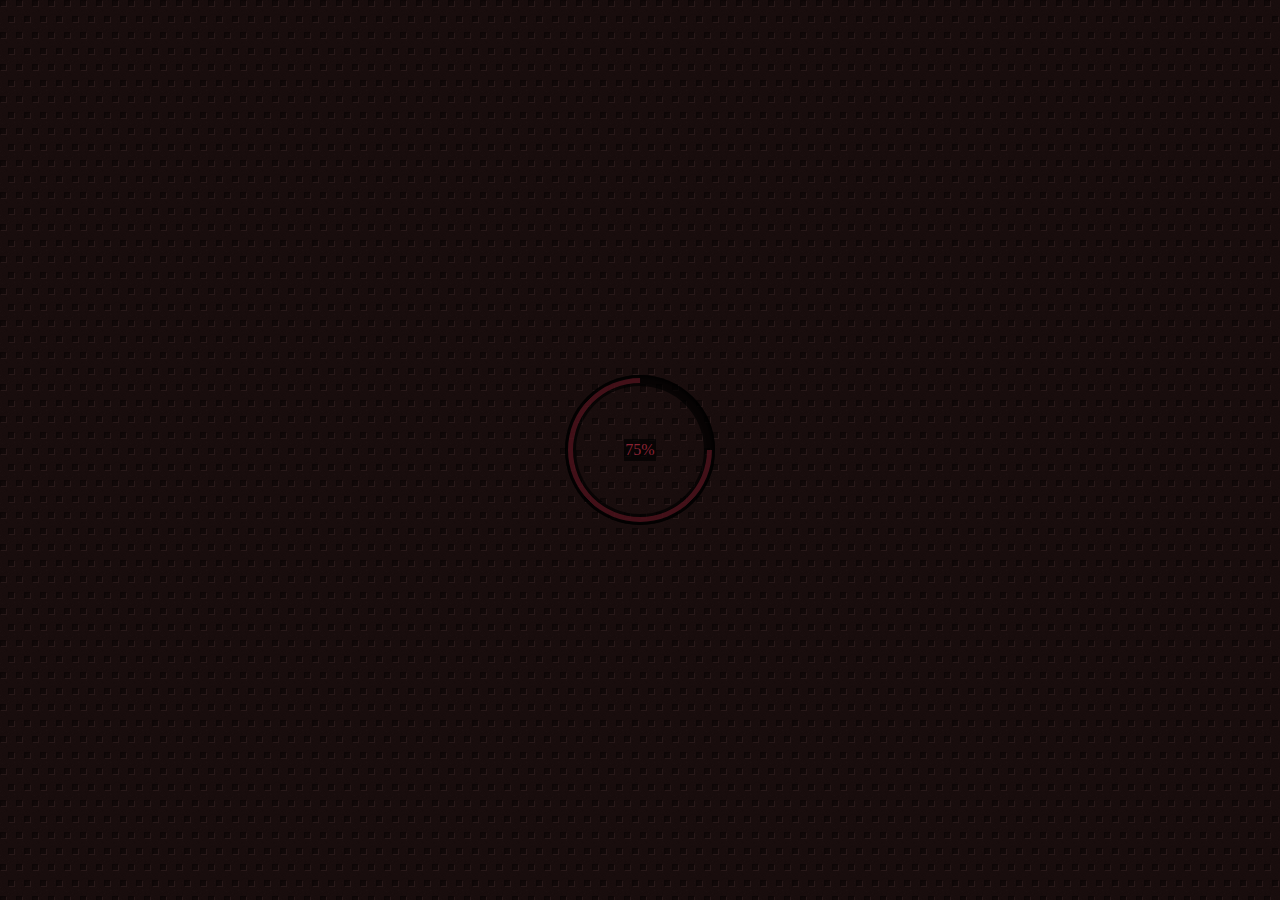
<file: prod/preloder-cercel/index.html>
<!DOCTYPE html>
<html lang="en">

<head>
    <meta charset="UTF-8">
    <meta name="viewport" content="width=device-width, initial-scale=1.0">
    <meta http-equiv="X-UA-Compatible" content="ie=edge">
    <title>Document</title>
    <link rel="stylesheet" href="style.css">
</head>

<body>
    <!-- 
1)absolute center
2)vh, vw, vmin, vmax - units
3)gradient
4)shadow
5)animation
http://bg.siteorigin.com/
-->

    <div class="preloder">
        <div class="big">
            <div class="medium">
                <div class="small">75%</div>
            </div>
        </div>
    </div>

</body>

</html>
</file>
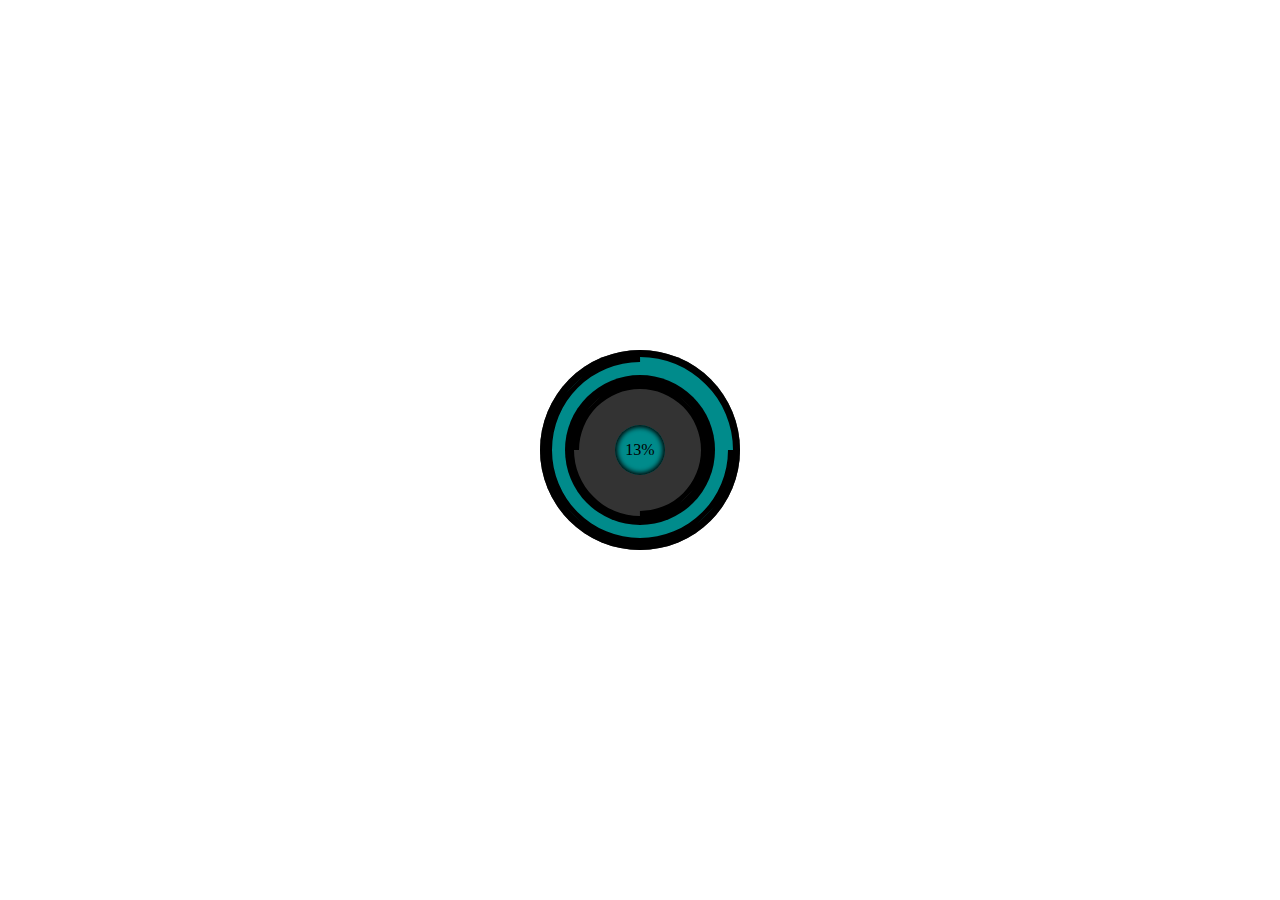
<file: prod/proloder2/index.html>
<!DOCTYPE html>
<html lang="en">
<head>
    <meta charset="UTF-8">
    <meta name="viewport" content="width=device-width, initial-scale=1.0">
    <meta http-equiv="X-UA-Compatible" content="ie=edge">
    <title>Document</title>
    <link rel="stylesheet" href="style.css">
</head>
<body>
    <div class="preloder">
        <div class="big">
            <div class="medium">
                <div class="small">
                    <div class="procent">13%</div>
                </div>
            </div>
        </div>
    </div>
</body>
</html>
</file>
<file: prod/preloder-cercel/style.css>
body {
    background-image: url(image/bgi.png);
    margin: 0;

    /** background-repeat: no-repeat;
    background-repeat: repeat-x; **/
}

.preloder {
    height: 150px;
    width: 150px;
    background-color: #000a;
    margin-top: 50vh;
    margin-left: 50vw;
    transform: translateY(-75px) translateX(-75px);
    border-radius: 50%;
    box-shadow: inset 0 0 5px 2px #000;

}

.preloder>.big {
    height: 134px;
    width: 134px;
    border-radius: 50%;
    border: 5px solid #8237;
    border-right-color: transparent;
    transform: translateY(3px) translateX(3px) rotate(-45deg);
    animation: rot 5s 3;
}

.preloder>.big>.medium {
    height: 128px;
    width: 128px;
    background-image: url(image/bgi.png);
    border-radius: 50%;
    transform: translateX(3px) translateY(3px) rotate(45deg);
}

.preloder>.big>.medium>.small {
    width: 32px;
    height: 22px;
    background-color: #000a;
    transform: translateX(48px) translateY(53px);
    color: #823;
    text-align: center;
    line-height: 22px;
}

@keyframes rot {
    from {
        transform: translateY(3px) translateX(3px) rotate(-45deg)
    }

    to {
        transform: translateY(3px) translateX(3px) rotate(-405deg)
    }
}
</file>
<file: prod/proloder2/style.css>
body {
    margin: 0;
}
.preloder {
    height: 200px;
    width: 200px;
    background-color:#000;
    margin-top: 50vh;
    margin-left: 50vw;
    transform: translateY(-100px) translateX(-100px);
    border-radius: 50%;
    box-shadow: inset 0 0 5px 2px #000;
}

.preloder .big {
    height: 176px;
    width: 176px;
    background-color:  darkcyan;
    border-radius: 50%;
    border: 5px solid #000;
    border-right-color: transparent;
    transform: translateX(7px) translateY(7px) rotate(-45deg);
    animation: cerc1 2s 5;
}

.preloder .big .medium {
    height: 150px;  
    width: 150px;
    background-color:#000;
    border-radius: 50%;
    transform: translateX(13px) translateY(13px) rotate(45deg); 
}

.preloder .big .medium .small {
    height: 122px;
    width: 122px;
    background-color:#333;
    border-radius: 50%;
    transform: translateX(9px) translateY(9px) rotate(-45deg);
    border: 5px solid #000;
    border-left-color: transparent;
    animation: cerc2 2s 5;
   
}

.preloder .big .medium .small .procent {
    height: 50px;
    width: 50px;
    background-color: darkcyan;
    border-radius: 50%;
    box-shadow: inset 0 0 5px 2px #000;
    transform: translateX(36px) translateY(36px) rotate(45deg);
    text-align: center;
    line-height: 50px;
    animation: cerc3 2s 5;
}


@keyframes cerc1 {
    from {
        transform: translateX(7px) translateY(7px) rotate(-45deg)
    }

    to {
        transform: translateX(7px) translateY(7px) rotate(-405deg)
    }
}
@keyframes cerc2 {
    from {
        transform: translateX(9px) translateY(9px) rotate(-45deg)
    }

    to {
        transform: translateX(9px) translateY(9px) rotate(675deg)
    }
}

@keyframes cerc3 {
    from {
        transform: translateX(36px) translateY(36px) rotate(45deg)
    }

    to {
        transform: translateX(36px) translateY(36px) rotate(-315deg)
    }
}
</file>
